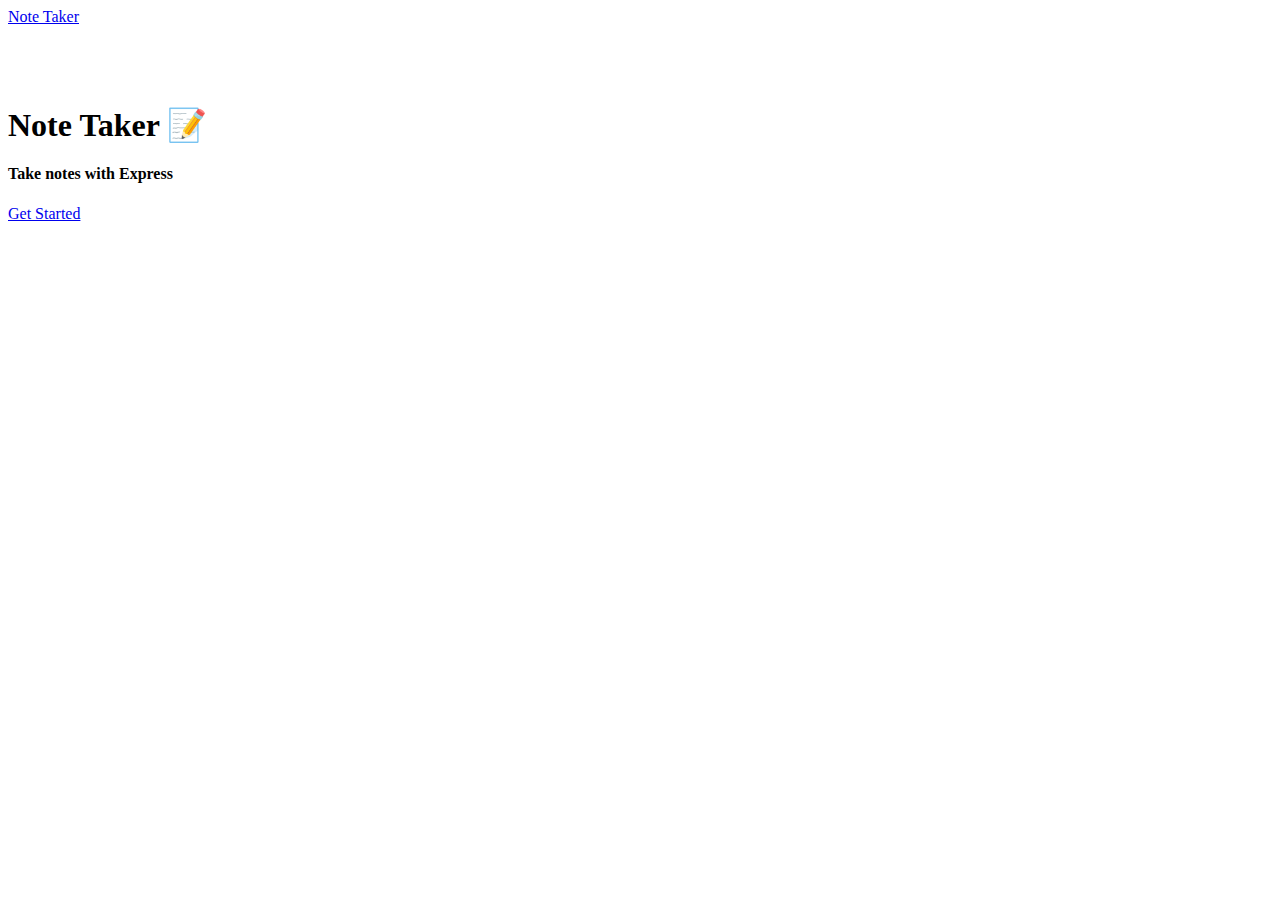
<file: public/assets/html/index.html>
<!DOCTYPE html>
<html lang="en-US">

<head>
  <meta charset="UTF-8">
  <meta name="viewport" content="width=device-width, initial-scale=1.0">
  <meta http-equiv="X-UA-Compatible" content="ie=edge">
  <title>Note Taker</title>
  <link href="https://cdn.jsdelivr.net/npm/bootstrap@5.2.3/dist/css/bootstrap.min.css" rel="stylesheet" integrity="sha384-rbsA2VBKQhggwzxH7pPCaAqO46MgnOM80zW1RWuH61DGLwZJEdK2Kadq2F9CUG65" crossorigin="anonymous" />
</head>

<body>
  <nav class="navbar bg-info">
    <a class="navbar-brand text-light p-3" href="/">Note Taker
    </a>
  </nav>
  <div class="container">
    <div style="margin-top: 80px;" class="text-center p-5 mb-4 bg-light">
      <h1 class="display-4">Note Taker <span role="img" aria-label="Memo">📝</span></h1>
      <h4 class="mt-4">Take notes with Express</h4>
      <a class="btn btn-primary btn-lg mt-4" href="/notes" role="button">Get Started</a>
    </div>
  </div>
  <script src="/server.js"></script>
</body>

</html>
</file>
